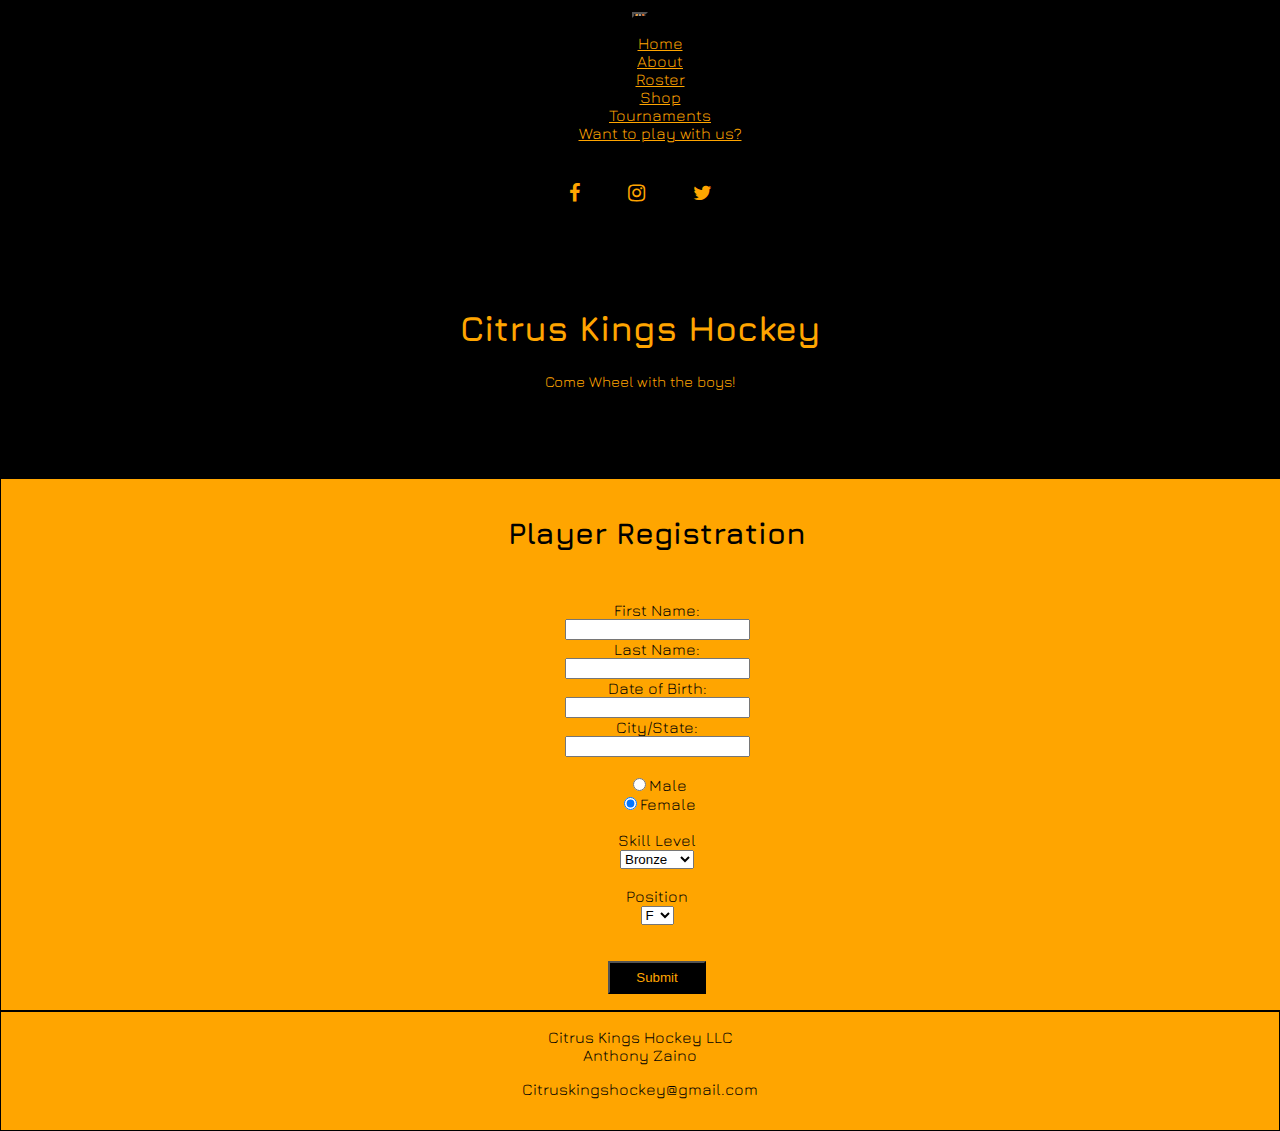
<file: playerform.html>
<!DOCTYPE html>
<html>
  <head>
    <meta charset="utf-8">
    <title>Player Form</title>
    <meta name="viewport" content="width=device-width, initial-scale=1, shrink-to-f">
    <meta http-equiv="X-UA-Compatible" content="ie=edge">
    <link rel="stylesheet" href="https://stackpath.bootstrapcdn.com/bootstrap/4.1.3/css/bootstrap.min.css" integrity="sha384-MCw98/SFnGE8fJT3GXwEOngsV7Zt27NXFoaoApmYm81iuXoPkFOJwJ8ERdknLPMO" crossorigin="anonymous">
    <link rel="stylesheet" href="https://cdnjs.cloudflare.com/ajax/libs/font-awesome/4.7.0/css/font-awesome.min.css">
    <link href="https://fonts.googleapis.com/css?family=Jura|Marcellus|Marcellus+SC|Oranienbaum|Ruda|Sawarabi+Mincho" rel="stylesheet">
    <link rel="stylesheet" href="style1.css">
  </head>

  <body>

    <nav class="navbar navbar-expand-lg ">
      <button class="navbar-toggler" type="button" data-toggle="collapse" data-target="#navbarTogglerDemo01" aria-controls="navbarTogglerDemo01" aria-expanded="false" aria-label="Toggle navigation">
        <span class="navbar-toggler-icon"></span>
      </button>
      <div class="collapse navbar-collapse" id="navbarTogglerDemo01">

        <ul class="navbar-nav mr-auto mt-2 mt-lg-0">
          <li class="nav-item active">
            <a class="nav-link" href="index.html">Home<span class="sr-only">(current)</span></a>
          </li>
          <li class="nav-item">
            <a class="nav-link" href="index.html#section-b">About</a>
          </li>
          <li class="nav-item">
            <a class="nav-link" href="team.html">Roster</a>
          </li>
          <li class="nav-item">
            <a class="nav-link" href="index.html#section-c">Shop</a>
          </li>
          <li class="nav-item">
            <a class="nav-link" href="index.html#section-a">Tournaments</a>
          </li>
          <li class="nav-item">
            <a class="nav-link" href="#signupform">Want to play with us?</a>
          </li>
      </div>

      <div class="media-buttons">
        <a href="https://www.facebook.com/CitrusKingsHockey" class="fa fa-facebook"></a>
        <a href="https://instagram.com/citrus_kings_hockey/?hl=en" class="fa fa-instagram"></a>
        <a href="#" class="fa fa-twitter"></a>
      </div>

    </nav>

  <header>

    <div id="showcase" class="grid">
      <div class="content-wrap">

        <h1>Citrus Kings Hockey</h1>
        <p>Come Wheel with the boys!</p>



      </div>
    </div>

  </header>



    <div id="signupform" class="grid">
    <div class="box">
      <h1 class="content-title">Player Registration</h1>


    <form action="#">
  First Name:<br>
  <input type="text" name="firstname">
  <br>
  Last Name:<br>
  <input type="text" name="lastname">
  <br>
  Date of Birth:<br>
  <input type="text" name="Dateofbirth">
  <br>
  City/State:<br>
  <input type="text" name="state">
  <br>
  <br>
  <input type="radio" name="gender" value="male"
  checked>Male<br>
  <input type="radio" name="gender" value="female"
  checked>Female<br>

  <br>
  <label for="skill">Skill Level</label>
        <div class="col-75">
          <select id="skill" name="skill">
            <option value="bronze">Bronze</option>
            <option value="siver">Silver</option>
            <option value="gold">Gold</option>
            <option value="platinum">Platinum</option>
          </select>
  <br>
  <br>
  <label for="skill 2">Position</label>
        <div class="col-75">
          <select id="skill" name="skill">
            <option value="bronze">F</option>
            <option value="siver">D</option>
            <option value="gold">G</option>

          </select>

  <br>
  <br>
  <br>



  <button type="button" class="btn btn-primary">Submit</button>
</form>
</div>
</div>
</div>
</div>




<footer id="main-footer" class="grid">
  <div class="content-wrap">
  <div>Citrus Kings Hockey LLC</div>
  <div>Anthony Zaino</div>
  <p>Citruskingshockey@gmail.com</p>
</div>
</footer>
<script src="https://code.jquery.com/jquery-3.3.1.slim.min.js" integrity="sha384-q8i/X+965DzO0rT7abK41JStQIAqVgRVzpbzo5smXKp4YfRvH+8abtTE1Pi6jizo" crossorigin="anonymous"></script>
<script src="https://cdnjs.cloudflare.com/ajax/libs/popper.js/1.14.3/umd/popper.min.js" integrity="sha384-ZMP7rVo3mIykV+2+9J3UJ46jBk0WLaUAdn689aCwoqbBJiSnjAK/l8WvCWPIPm49" crossorigin="anonymous"></script>
<script src="https://stackpath.bootstrapcdn.com/bootstrap/4.1.3/js/bootstrap.min.js" integrity="sha384-ChfqqxuZUCnJSK3+MXmPNIyE6ZbWh2IMqE241rYiqJxyMiZ6OW/JmZQ5stwEULTy" crossorigin="anonymous"></script>

  </body>





</html>
</file>
<file: style1.css>
body{
  margin:0;
  font-family: "Jura", sans-serif;
  background-color: black;
  text-align: center;

}

.navbar{
  background-color: black;

}
.navbar-toggler {
  background-color: black;
  background-image: url("img/Citrus King.png");
  background-size: cover;
  background-position: center;
}

.nav-link {
  color: orange;
}

.navbar-brand {
  color: orange;
}



#showcase h1 {
  font-size: 35px;
  padding-top: 40px;
  padding-bottom: 0px;
}

#showcase p {
  font-size: 15px;
}



#showcase {
  min-height: 250px;
  color: orange;
  text-align: center;

}



#showcase .content-wrap {
  padding: 1em 1em;
}



.fa:hover {
    opacity: 0.7;
}


.fa {
  margin-bottom: 20px;
  padding: 20px;
  font-size: 20px;
  text-align: left;
  text-decoration: none;
  border-radius: 50%;
  margin: 5px 2px;

  }


.fa-facebook {
  background: black;
  color: orange;
}

.fa-instagram {
  background: black;
  color: orange;
}

.fa-twitter {
  background: black;
  color: orange;
}
.media-buttons {
  text-align: center;
}




#showcase .content-wrap {
  padding: 1em 1em 1em;
}

#signupform h1{
  padding: 0em 1em 1em;
  font-family:"Jura", sans-serif;
  color: black;
  font-size: 30px;

}



#signupform .box {
  display:grid;
  padding: 1em 1em 1em;
  color: black;
  width: 100%;
  background: orange;
  border-style: solid;
  border-color: black;
  border-width: thin;
  text-align: center;
  margin-top:
  margin-bottom: 250px;

}

.btn {
  padding: .5em 2em .5em;
  color:orange;
  background-color: black;

}

#main-footer {
  padding: 1em;
  background: orange;
  color: black;
  border-style: solid;
  border-color: black;
  border-width: thin;
}

table {
  align-content: center;
}
</file>
